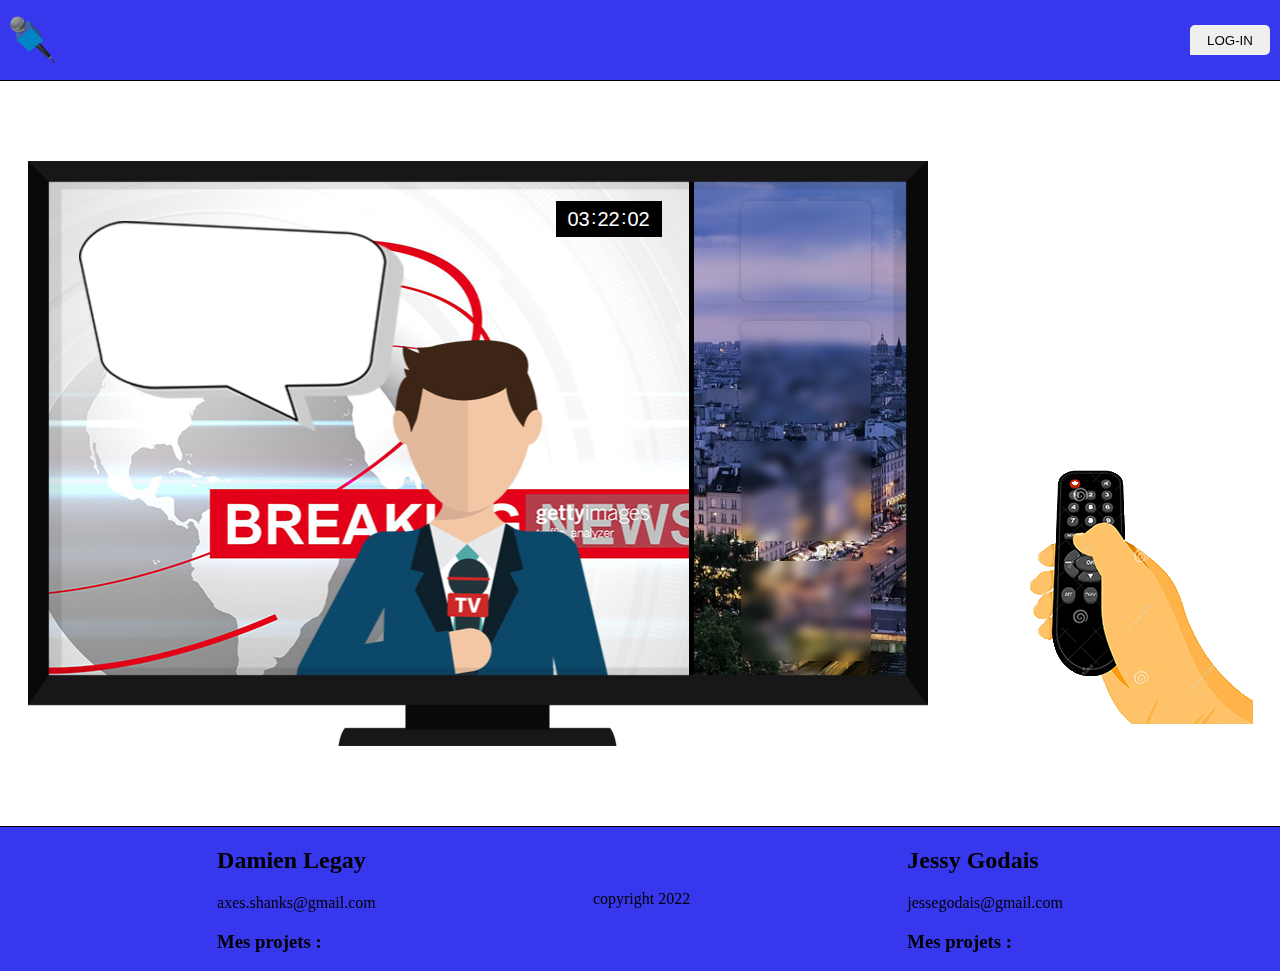
<file: InfoMétéo - Copie/index.html>
<!DOCTYPE html>
<html lang="fr">
<head>
    <meta charset="UTF-8">
    <meta http-equiv="X-UA-Compatible" content="IE=edge">
    <meta name="viewport" content="width=device-width, initial-scale=1.0">
    <title>App' Météo et Info</title>
    <link rel="stylesheet" href="style.css">
    <script src="https://ajax.googleapis.com/ajax/libs/jquery/3.6.1/jquery.min.js"></script>
    <script src="app.js"></script>
</head>
<body>
    
    <header>

        <div class="logo">
            <img src="image/kisspng-journalism-journalist-download-vector-hand-painted-microphone-5a9be2b175f131.2675419915201655534831.png" alt="">
        </div>

        <div class="log_in">
            <button>log-in</button>
        </div>

    </header>

    <section>

        <div class="container">

            <div class="info">
                
                <div class="bulle">
                    <p id="news"></p>
                </div>
                <div class="heure">
                    <div id="hours">00</div>
                    <div id="minutes">00</div>
                    <div id="seconds">00</div>
                </div>


            </div>

            <div class="meteo">
                <div class="ville">
                    <p id="ville"></p>
                </div>
                <div class="temperature">
                    <p id="temperature"></p>
                </div>
                <div class="icon">
                    <p id="icon"></p>
                </div>
                <div class="vent_humidite">
                    <div class="vent">
                        <p id="vent"></p>
                    </div>
                    <div class="humidity">
                        <p id="humidity"></p>
                    </div>
                </div>
            </div>
            
        </div>

        <div class="container_hand">
            <div class="hand" id="hand" onclick="buttonClickGET()">
                <img onclick="btnClickGET()" src="image/telecommande.png" alt="image d'une main avec une telecommande">
            </div>
        </div>


    </section>

    

    <footer>
        <div class="damien">
            <h2>Damien Legay</h2>
            <span>axes.shanks@gmail.com</span>
            <h3>Mes projets :</h3>
        </div>
        <div class="copy"> <p>copyright 2022</p> </div>
        <div class="jessy">
            <h2>Jessy Godais</h2>
            <span>jessegodais@gmail.com</span>
            <h3>Mes projets :</h3>
        </div>
    </footer>

</body>
</html>
</file>
<file: InfoMétéo - Copie/style.css>
body {
    width: 100%;
    height: 100%;
    margin: 0;
}

/*       ******************************** Header ********************************    */

/* la bande du haut qui comprend le LOG-IN et le logo  */

header {
    width: 100%;
    height: 60px;
    background-color: rgb(55, 55, 238);
    padding: 10px;
    display: flex;
    justify-content: space-between;
    align-items: center;
    border-bottom: solid 1px black;
}

.logo img {
    height: 50px;
}

header button {
    margin-right: 20px;
    width: 80px;
    height: 30px;
    border-radius: 5px 5px 5px 0px;
    cursor: pointer;
    border: none;
    text-transform: uppercase;
}

/*  ********************************** LA TELE ************************************ */
/* Comprend le block principal et le cadre de la télé */

section {
    display: flex;
    justify-content: center;
    align-items: center;
    padding: 80px;
}

.container {
    background-color: aqua;
    background: url(image/télévision.png);
    height: 585px;
    width: 900px;
    display: flex;
}

/* *************************************** HEURE ************************************* */
/* comprend le container de l'heure */

.heure {
    border: solid black 3px;
    /* border-radius: 8px; */
    /* background: rgb(218, 3, 3); */
    background: black;
    height: 30px;
    width: 100px;
    align-self: flex-start;
    margin-top: 40px;
    margin-right: -70px;
    display: flex;
    justify-content: center;
    align-items: center;
    color: white;
    text-transform: uppercase;
    /* -webkit-text-stroke: 1px black; */
    font-family: sans-serif;

}

/* Comprend les divs des heures (nombre) */

.heure div {
    position: relative;
    width: 30px;
    text-align: center;
    font-size: 20px;
}

/* comprend les interstices en (:) */

.heure div:nth-child(1)::after,
.heure div:nth-child(2)::after {
    content: ':';
    position: absolute;
    right: -3px;
    top: -2px;
}

/* Animation des petits points */

#time div:nth-child(2)::after {
    animation: animate 1s steps(1) infinite;
}

@keyframes animate {
    0% {
        opacity: 1;
    }

    50% {
        opacity: 0;
    }
}

/* ************************************* INFO *************************************** */
/* Comprend toute la partie info et la bulle de dialogue  */

.info {
    width: 745px;
    display: flex;
    justify-content: space-around;
    align-items: center;
    height: 540px;
    background: url(image/background.jpg);
    z-index: -1;
}

.bulle {
    display: flex;
    justify-content: center;
    align-items: center;
    height: 130px;
    width: 250px;
    /* border: solid red 1px; */
    margin-left: -15px;
    margin-bottom: 250px;

}

/* ******************************************* METEO *********************************** */
/* Comprend toute la partie meteo et les diverses informations */


.meteo {
    width: 195px;
    height: 480px;
    border-left: solid 5px black;
    display: flex;
    flex-direction: column;
    justify-content: center;
    align-items: center;
    background: url(image/paris-g4e7f87860_1280.jpg) center;
    background-size: cover;
    background-repeat: no-repeat;
    z-index: -1;
    padding: 30px;
}

/* Style des compartiments de la météo */

.ville, .temperature, .icon, .vent_humidite {
    height: inherit;
    width: 130px;
    margin-bottom: 10px;
    margin-top: 10px;
    margin-right: 10px;
    box-shadow: 0 0 5px rgba(0, 0, 0, 0.20);
    backdrop-filter: blur(5px);
    border-radius: 8px;
    display: flex;
    justify-content: center;
    align-items: center;
}

/* Ecriture des informations récupérer */

.meteo p {
    color: white;
    font-family: sans-serif;
    text-transform: uppercase;
    font-size: 1.4em;
    letter-spacing: 2px;
    text-shadow: 0 0 5px rgba(0, 0, 0, 0.80);
    text-align: justify;
}

.vent_humidite {
    flex-direction: row;
    justify-content: space-around;
}

.icon img {
    height: auto;
    width: 80px;
}

/* ******************************* LA TELECOMMANDE ************************************* */

.container_hand {
    display: flex;
    align-self: end;
}

.hand {
    cursor: pointer;
}


/* ************************************ FOOTER ************************************** */

footer {
    background-color: rgb(55, 55, 238);
    border-top: solid 1px black ;
    display: flex;
    justify-content: space-evenly;
    align-items: center;
}
</file>
